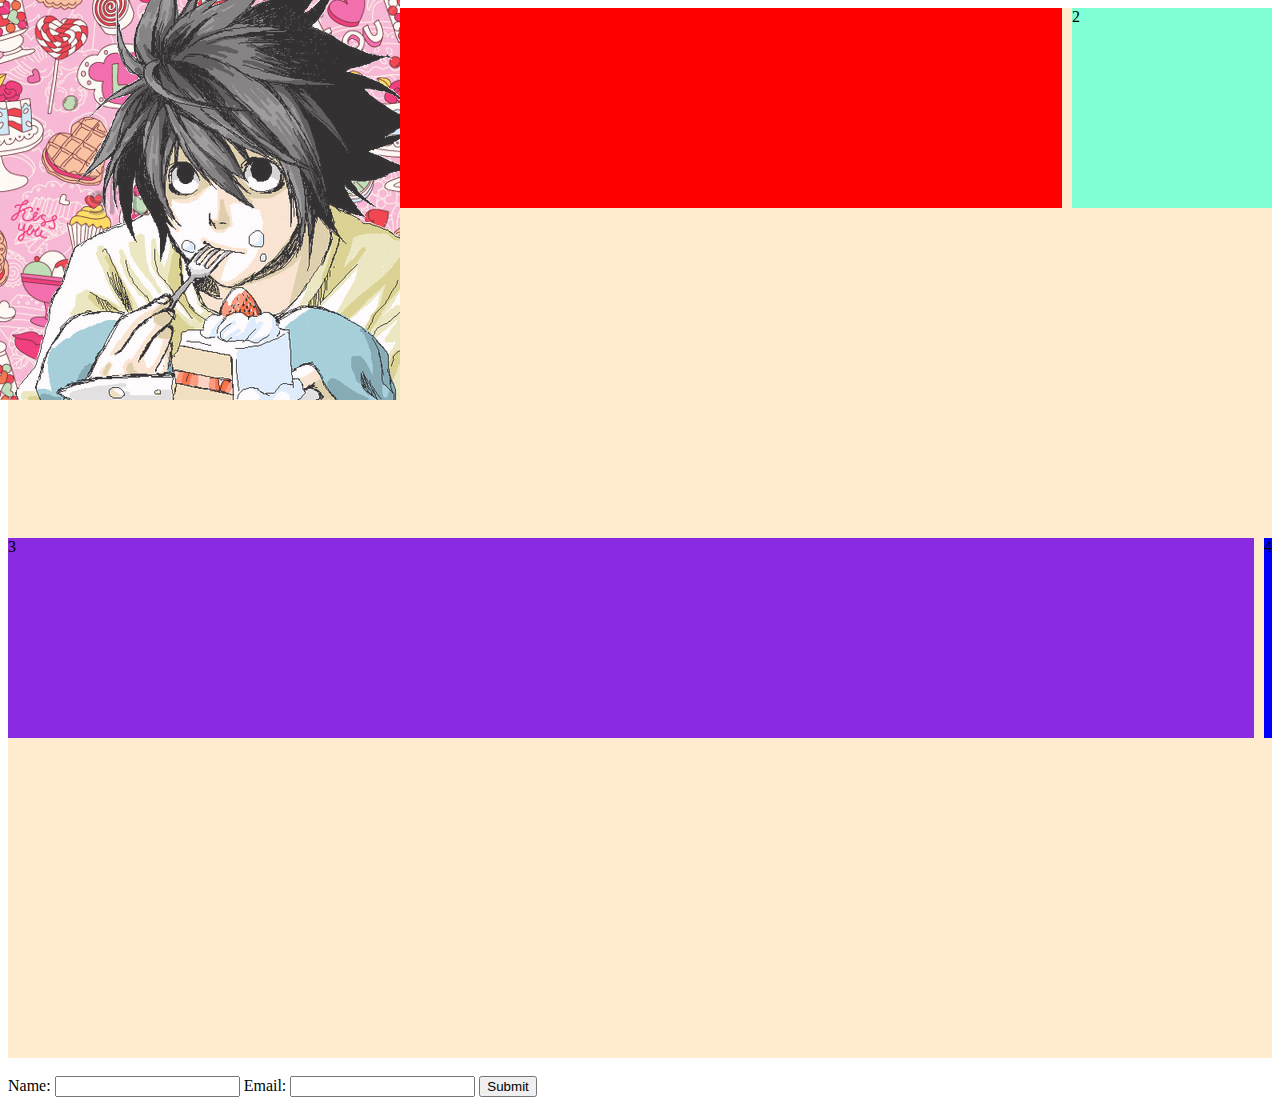
<file: index.html>
<!DOCTYPE html>
<html lang="en">
<head>
    <meta charset="UTF-8">
    <meta name="viewport" content="width=device-width, initial-scale=1.0">
    <link rel="stylesheet" href="./PicassoLayout.css" />
    <title>Picasso Art</title>
</head>
<body>
    <div class="container">
        <img src="Lanime.png" class="top-left-image" alt="Overlapping Image">
        <div class="box1">1</div>
        <div class="box2">2</div>
        <div class="box3">3</div>
        <div class="box4">4</div>
    </div>
    <br>
    <!-- Form Redirect -->
    <form action="formsubmitted.html">
        <label for="name">Name:</label>
        <input type="text" id="name" name="name">
        <label for="email">Email:</label>
        <input type="text" id="email" name="email">
        <input type="submit" value="Submit">
    </form>
</body>
</html>
</file>
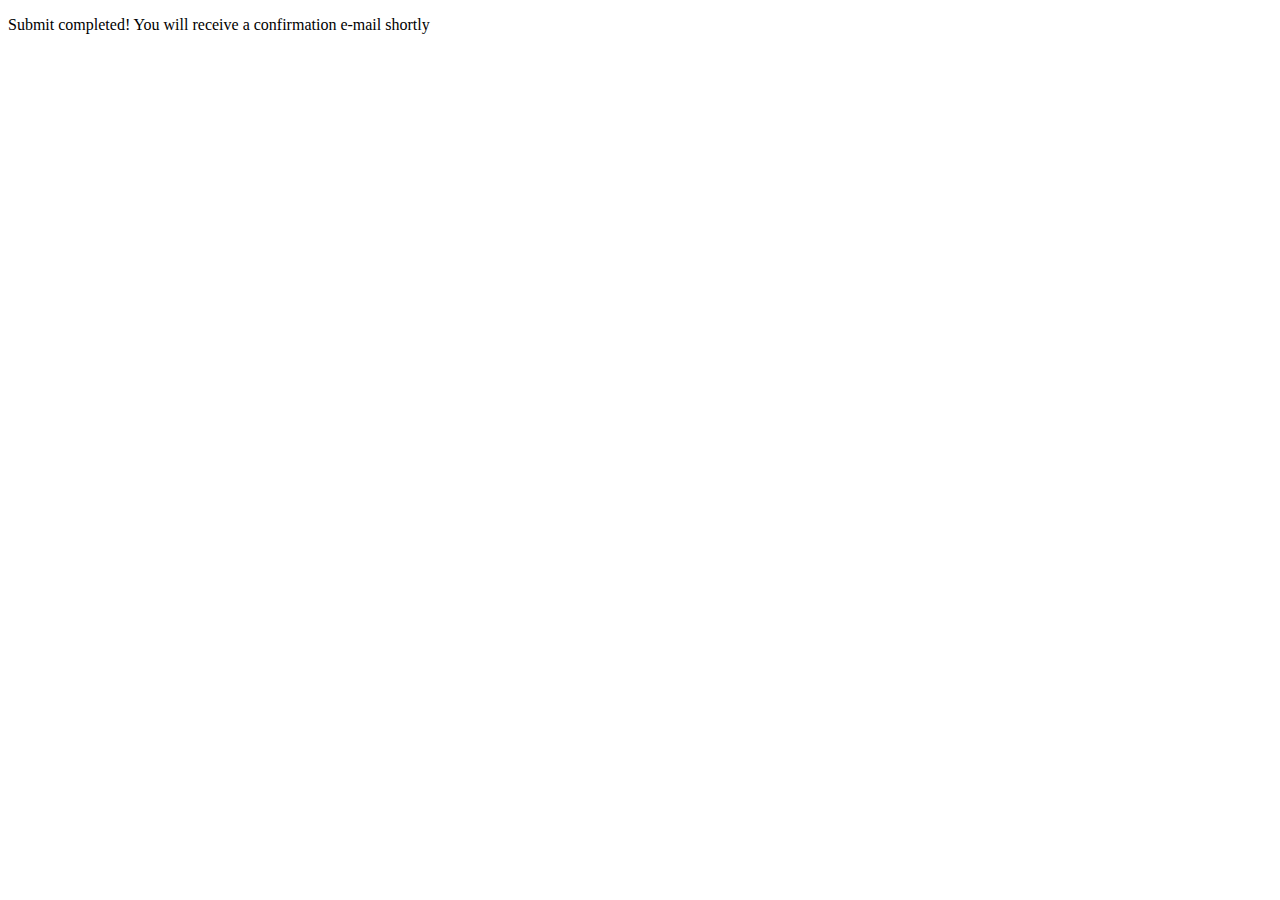
<file: formsubmitted.html>
<!DOCTYPE html>
<html lang="en">
<head>
    <meta charset="UTF-8">
    <meta name="viewport" content="width=device-width, initial-scale=1.0">
    <title>Submit Completed</title>
    <p>Submit completed! You will receive a confirmation e-mail shortly</p>
</head>
<body>
</body>
</html>
</file>
<file: PicassoLayout.css>
.container {
    display: grid;
    grid-template-columns: repeat(4, 1fr);
    gap: 10px;
    background-color: blanchedalmond;
}

.top-left-image {
    position: absolute;
    top: 0;
    left: 0;
    z-index: 3; /*Z-Index Start*/
}


.box1 {
    grid-column: 1 / span 2;
    background-color: red;
    height: 200px;
    z-index: 2;
    position: relative;
}

.box2 {
    grid-column: 3 / span 2;
    background-color: aquamarine;
    height: 200px;
    width: 200px;
    position: relative;
    z-index: 1;
}

.box3 {
    grid-column: 1 / span 3;
    background-color: blueviolet;
    height: 200px;
    z-index: 3;
}

.box4 {
    grid-column: 4;
    background-color: blue;
    height: 200px;
    z-index: 1;
}

/* Screen Sizes */
@media screen and (max-width: 1680px) {
    .container {
        grid-template-columns: repeat(2, 1fr);
        height: 1050px;
    }
}

@media screen and (max-width: 1024px) {
    .container {
        grid-template-columns: repeat(1, 1fr);
        height: 768px;
    }
}

@media screen and (max-width: 480px) {
    .container {
        grid-template-columns: repeat(1, 1fr);
    }

    .box1, .box2, .box3, .box4 {
        height: 320px;
    }
}
</file>
